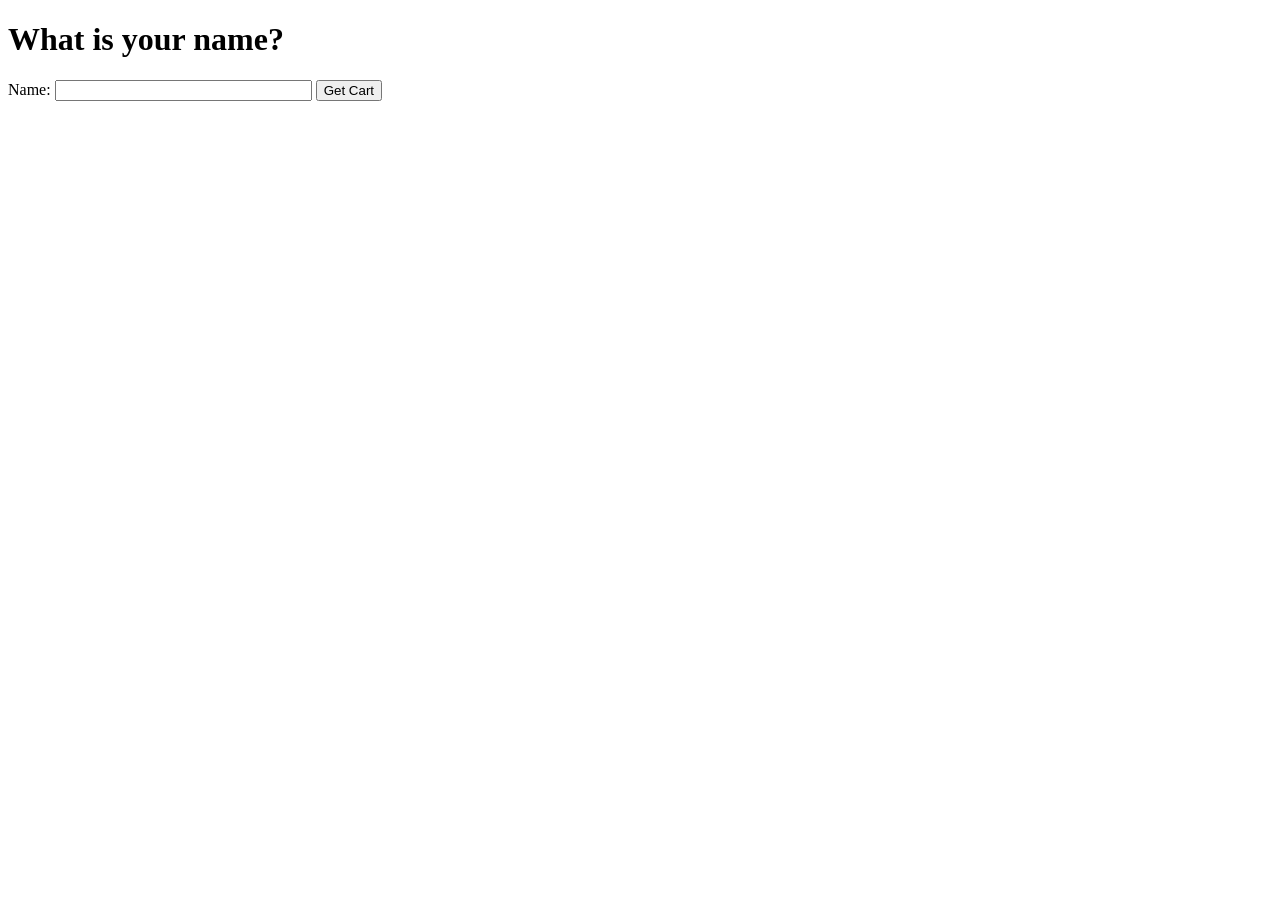
<file: day15/day15/src/main/resources/static/index.html>
<!DOCTYPE html>
<html lang="en">
    <head>
        <meta charset="UTF-8">
        <meta name="viewport" content="width=device-width, initial-scale=1.0">
        <title>Document</title>
    </head>
    <body>

        <h1>What is your name?</h1>

        <form method="GET" action="/cart">

            <div>
                Name: <input type="text" name="name" size="30">
                <button type="submit">Get Cart</button>
            </div>


        </form>
      
   </body>
</html>
</file>
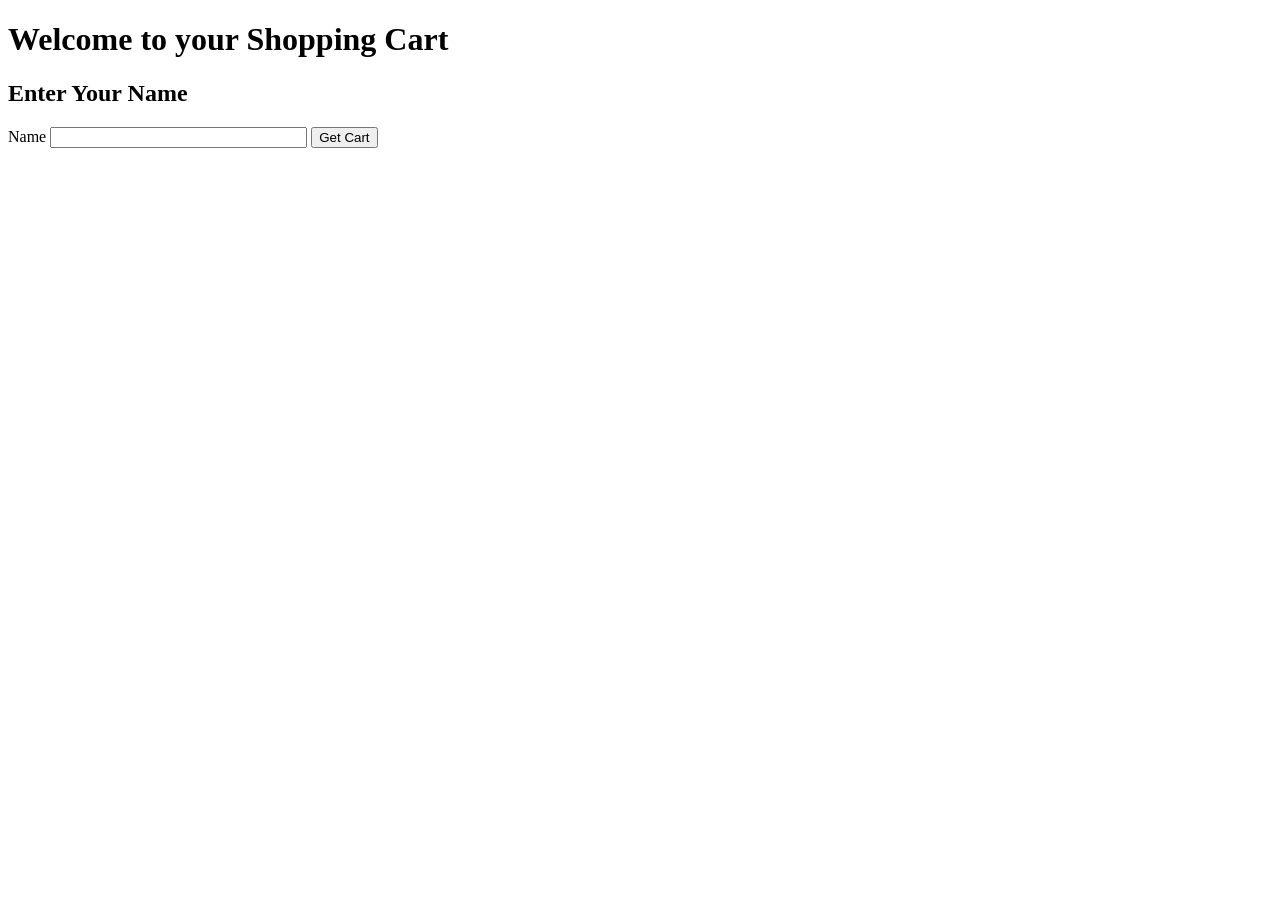
<file: day15retry/day15retry/src/main/resources/static/index.html>
<!DOCTYPE html>
<html lang="en">
<head>
    <meta charset="UTF-8">
    <meta name="viewport" content="width=device-width, initial-scale=1.0">
    <title>Document</title>
</head>
    <body>
        
        <h1>Welcome to your Shopping Cart</h1>
        <h2>Enter Your Name</h2>

        <form method = "GET" action="/cart">
            <div>
                Name <input type="text" name = "username" size="30">
                <button type = "submit">Get Cart</button>
            </div>
        </form>
        
    </body>
</html>
</file>
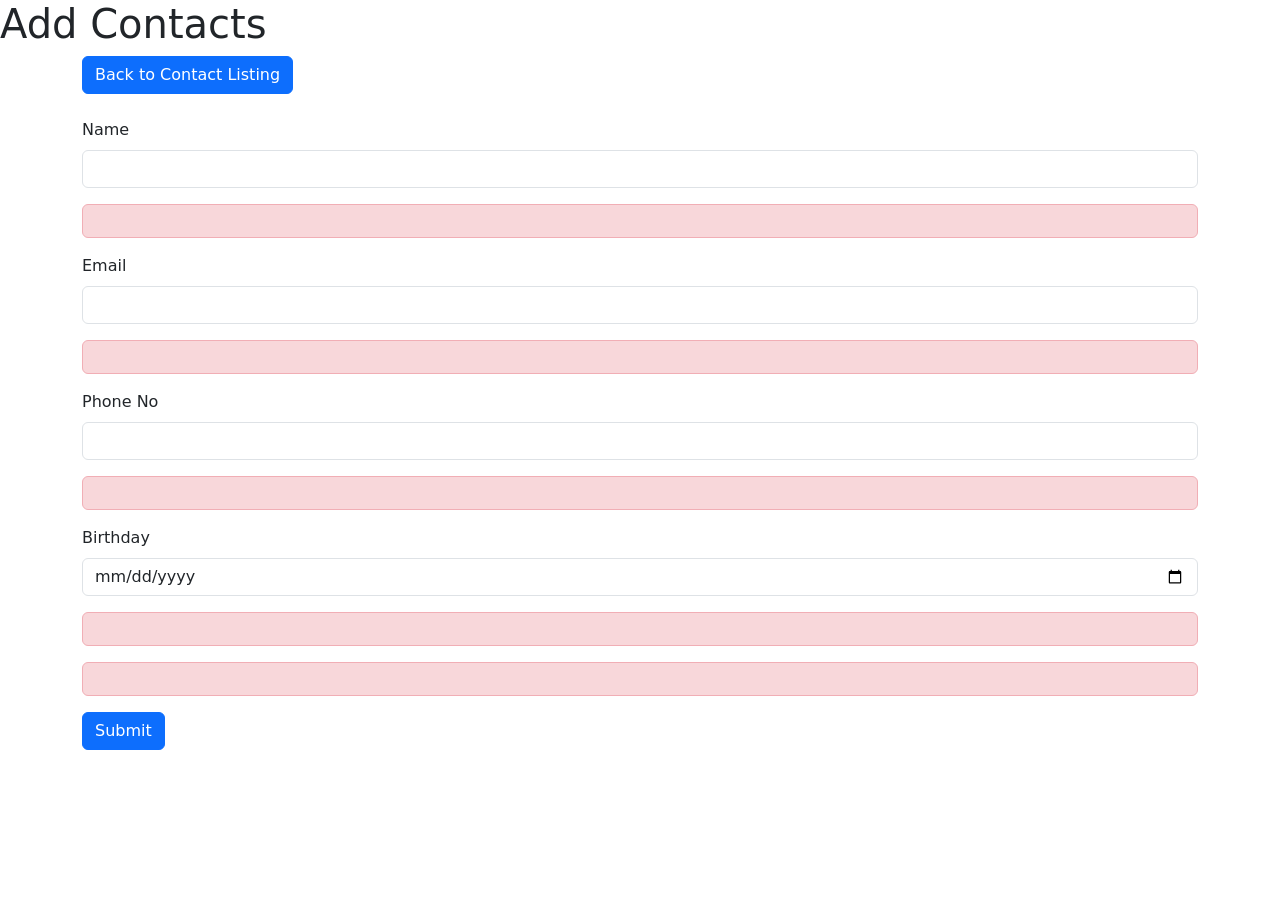
<file: day15workshop/src/main/resources/templates/contact.html>
<!DOCTYPE html>
<html lang="en">
<head>
    <meta charset="UTF-8">
    <meta name="viewport" content="width=device-width, initial-scale=1.0">
    <link href="https://cdn.jsdelivr.net/npm/bootstrap@5.0.2/dist/css/bootstrap.min.css" rel="stylesheet" integrity="sha384-EVSTQN3/azprG1Anm3QDgpJLIm9Nao0Yz1ztcQTwFspd3yD65VohhpuuCOmLASjC" crossorigin="anonymous">

    <title>Add Contacts</title>
</head>
<body>
    <h1>Add Contacts</h1>

    <!--HTTP POST Method-->
    <div class="container">
        <a th:href="@{/address/list}" class="btn btn-primary">Back to Contact Listing</a>
        <br><br>


        <form method="POST" th:action="@{/address/saveContact}" th:object="${contact}">
            <!--Name-->
            <div class="mb-3">
                <label for="name" class="form-label">Name</label>
                <input type="text" class="form-control" name="name" th:field="*{name}">
            </div>
            <div class = "alert alert-danger" th:if="${#fields.hasErrors('name')}" th:errors="*{name}"></div>

            <!-- Email--> 
            <div class = "mb-3">
                <label for="email" class="form-label">Email</label>
                <input type="email" class="form-control" name="email" th:field="*{email}" />
                <!--* is for calling the attribute of the object-->
            </div>
            <div class = "alert alert-danger" th:if="${#fields.hasErrors('email')}" th:errors="*{email}"></div>


            <!--Phone Number-->
            <div class = "mb-3">
                <label for="phoneno" class="form-label">Phone No</label>
                <input type="text" class="form-control" name="phoneNo" th:field="*{phoneNo}" />
                <!--* is for calling the attribute of the object-->
            </div>
            <div class = "alert alert-danger" th:if="${#fields.hasErrors('phoneNo')}" th:errors="*{phoneNo}"></div>


            <!--Birthday-->
            <div class = "mb-3">
                <label for="birthday" class="form-label">Birthday</label>
                <input type="date" class="form-control" name="birthDay" th:field="*{birthDay}" />
                <!--* is for calling the attribute of the object-->
            </div>
            <div class = "alert alert-danger" th:if="${#fields.hasErrors('birthDay')}" th:errors="*{birthDay}"></div>
            <div class="alert alert-danger" th:if="${#fields.hasErrors('age')}" th:errors="*{age}"></div>

            <button type = "submit" class="btn btn-primary">Submit</button>


    </div>

</body>
</html>
</file>
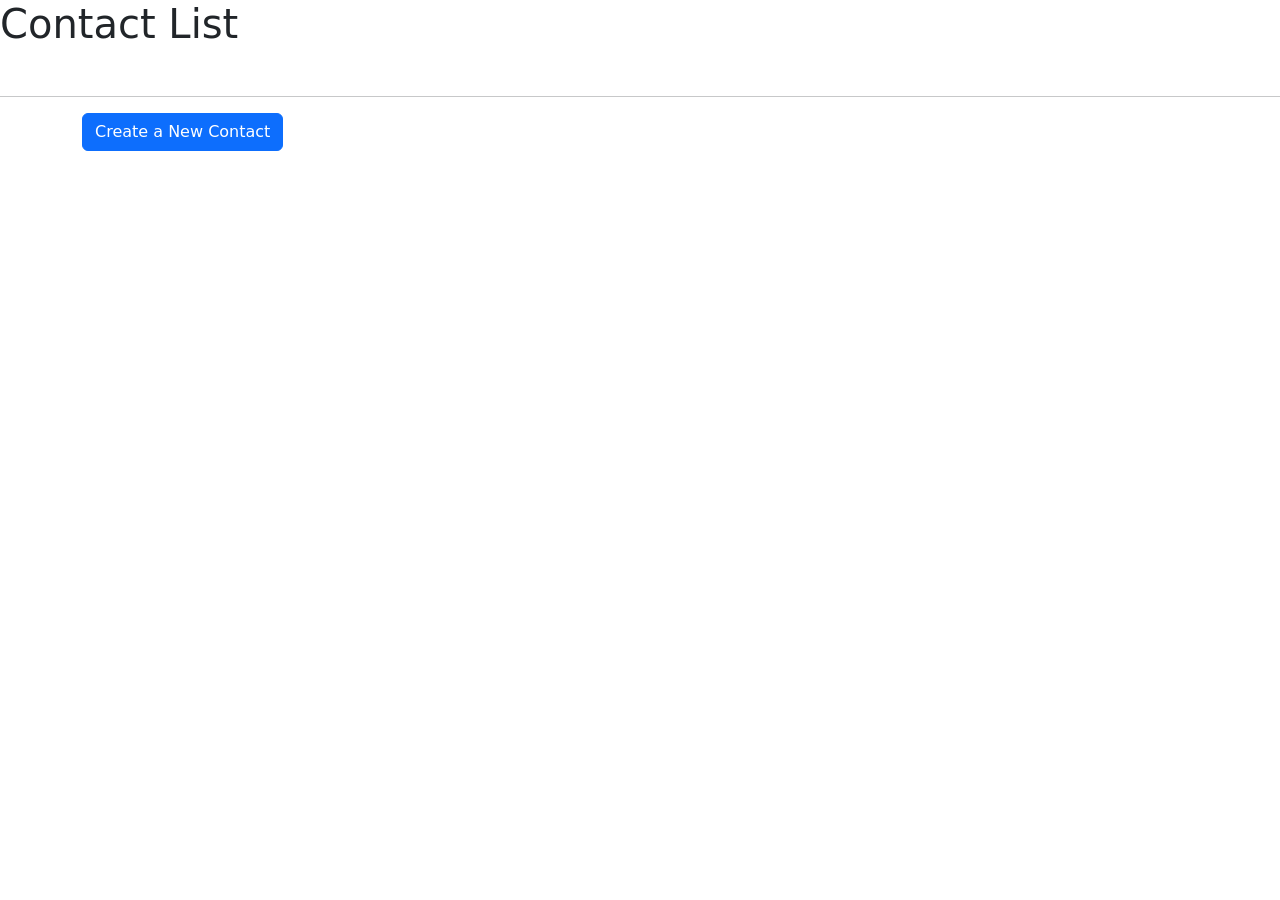
<file: day15workshop/src/main/resources/templates/contacts.html>
<!DOCTYPE html>
<html lang="en">
<head>
    <meta charset="UTF-8">
    <meta name="viewport" content="width=device-width, initial-scale=1.0">
    <link href="https://cdn.jsdelivr.net/npm/bootstrap@5.0.2/dist/css/bootstrap.min.css" rel="stylesheet" 
    integrity="sha384-EVSTQN3/azprG1Anm3QDgpJLIm9Nao0Yz1ztcQTwFspd3yD65VohhpuuCOmLASjC" crossorigin="anonymous">

    <title>List of Contacts</title>
</head>
<body>
    <h1>Contact List</h1>
    <br><hr>

    <div class="container">

        <a th:href="@{/address/contact}" class="btn btn-primary">Create a New Contact</a>
        <br><br>

        <!-- Iterate over contacts and generate links -->
        <div th:each="contact: ${contacts}">
            <a th:href="@{'/address/contact/' + ${contact}}" th:text="${contact}"></a>
        </div>
    </div>
    
    
</body>
</html>
</file>
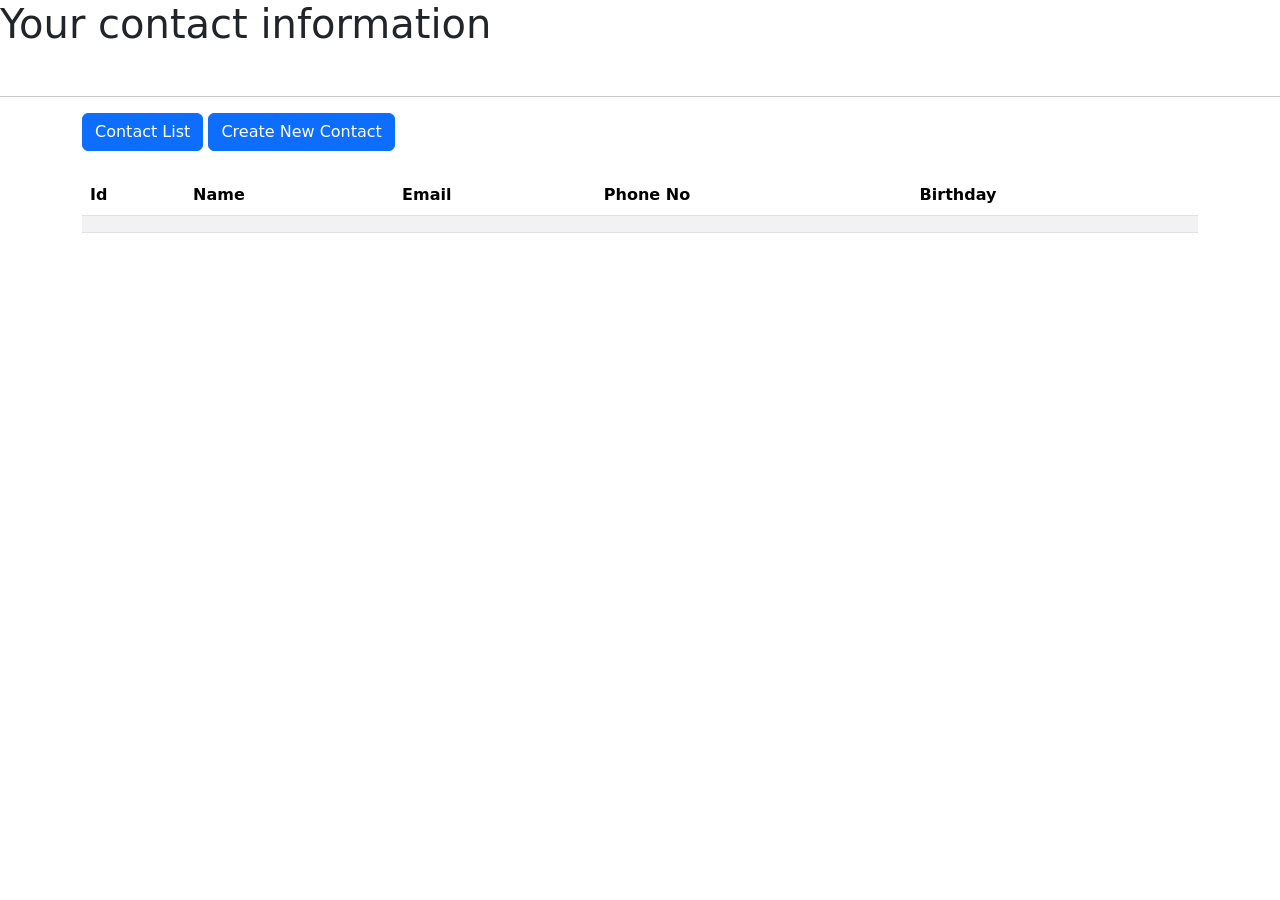
<file: day15workshop/src/main/resources/templates/showcontact.html>
<!DOCTYPE html>
<html lang="en">
<head>
    <meta charset="UTF-8">
    <meta name="viewport" content="width=device-width, initial-scale=1.0">
    <link href="https://cdn.jsdelivr.net/npm/bootstrap@5.0.2/dist/css/bootstrap.min.css" rel="stylesheet" 
    integrity="sha384-EVSTQN3/azprG1Anm3QDgpJLIm9Nao0Yz1ztcQTwFspd3yD65VohhpuuCOmLASjC" crossorigin="anonymous">

    <title>Show Contact</title>
</head>
<body>
    <h1>Your contact information</h1>
    <br><hr>

    <div class = "container">

        <a th:href="@{/address/list}" class="btn btn-primary">Contact List</a>
        <a th:href="@{/address/contact}" class="btn btn-primary">Create New Contact</a>
        <br><br>


        <table class="table table-striped">
            <thead>
                <th>Id</th>
                <th>Name</th>
                <th>Email</th>
                <th>Phone No</th>
                <th>Birthday</th>
            </thead>

            <tbody>
                <tr>
                    <td th:text="${contact.id}"></td>
                    <td th:text="${contact.name}"></td>
                    <td th:text="${contact.email}"></td>
                    <td th:text="${contact.phoneNo}"></td>
                    <td th:text="${contact.birthDay}"></td>
                </tr>
            </tbody>

        </table>

    </div>

</body>
</html>
</file>
